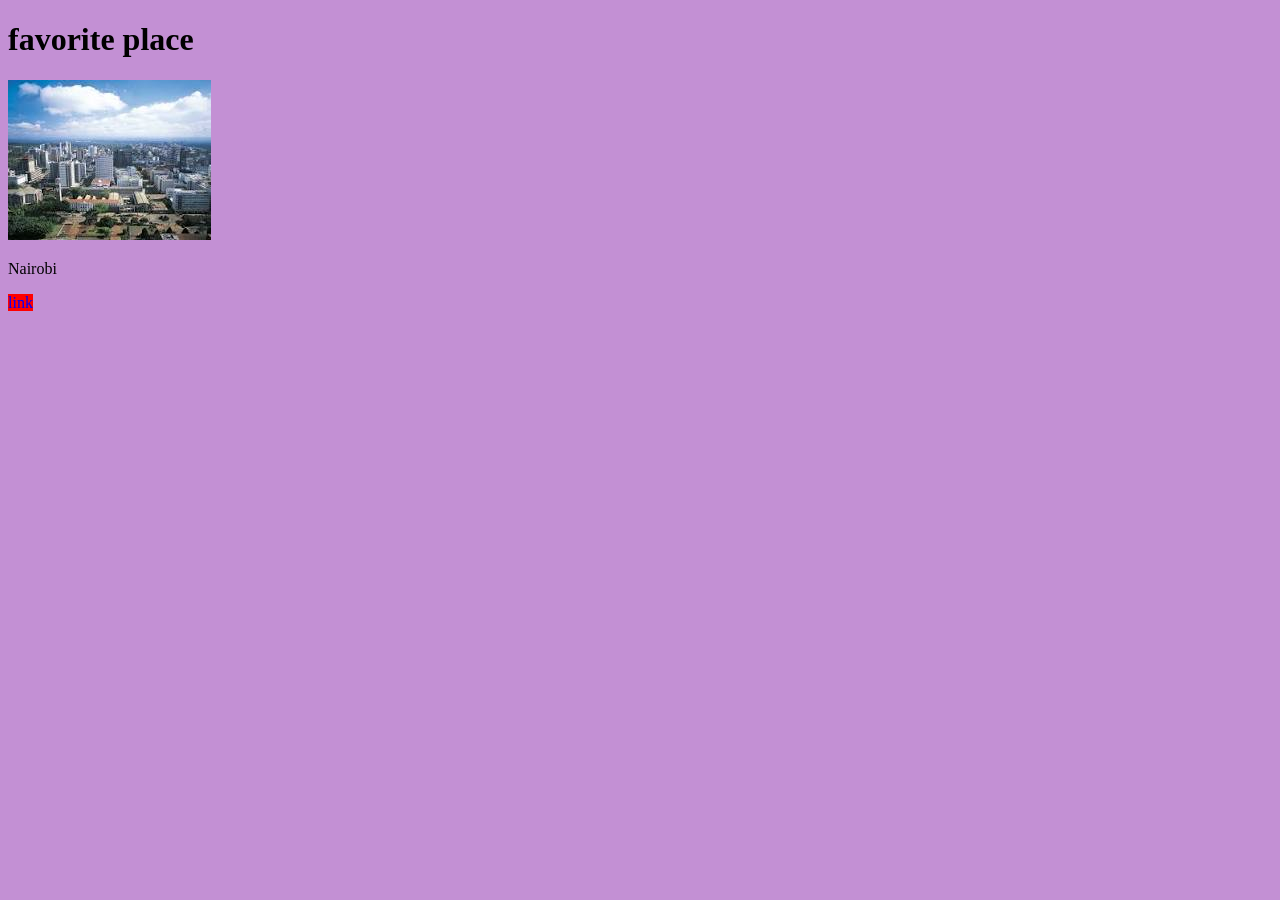
<file: favorite-places.html>
<!DOCTYPE html>
<html>

  <head>
    <title>favorite place</title>
    <link href="css/style.css" rel="stylesheet" type="text/css">
  </head>
  <body>
    <h1>favorite place</h1>
    <img src="[data-uri]" />
    <p>Nairobi</p>
    <a href="www.nairobi">link</a>
  </body>
</file>
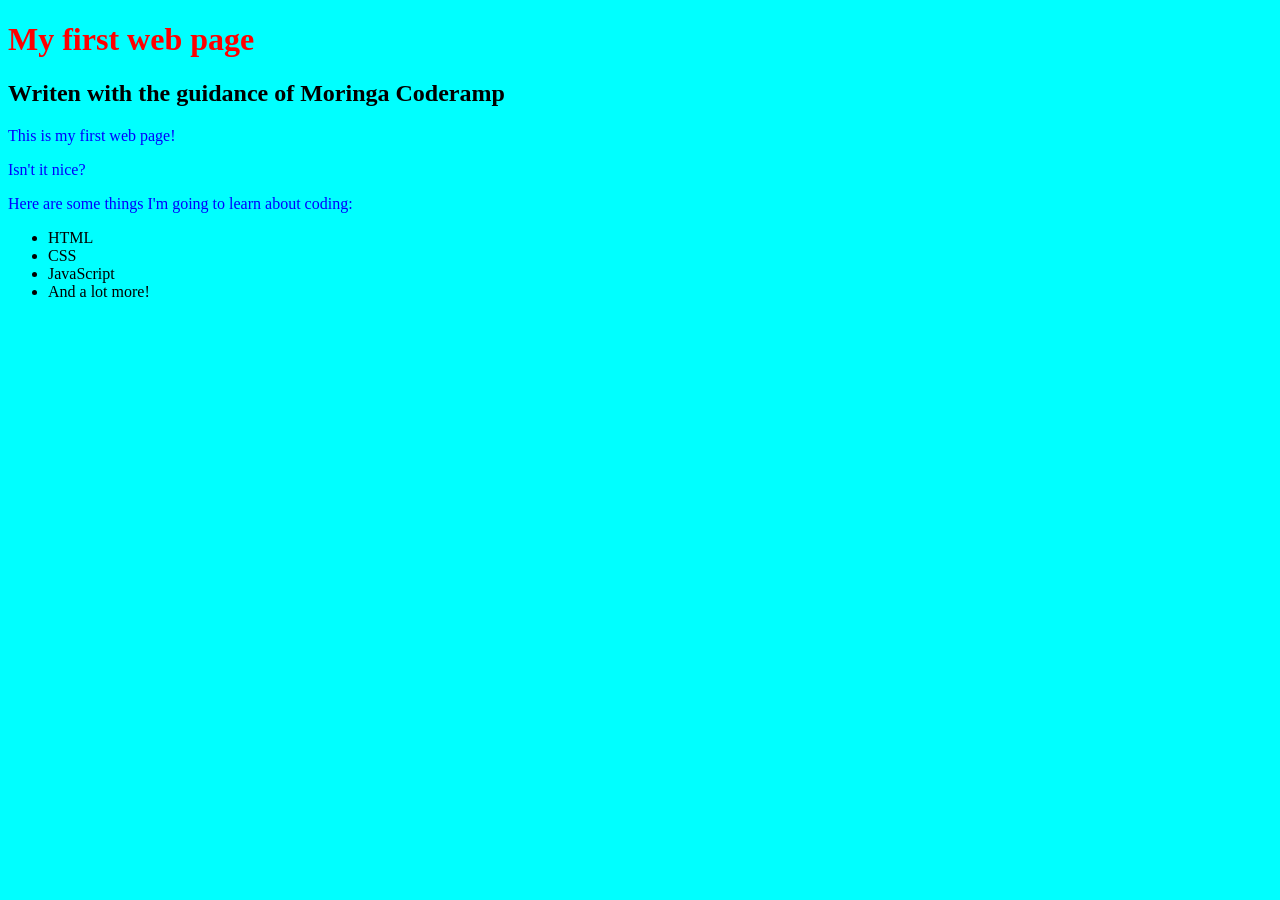
<file: my-first-webpage.html>
<!DOCTYPE html>
<html>
  <head>
    <link href="css/styles.css" rel="stylesheet" type="text/css">
    <title>Web page #1!</title>
  </head>

  <body>
    <h1>My first web page</h1>
    <h2>Writen with the guidance of Moringa Coderamp</h2>

    <p>This is my first web page!</p>
    <p>Isn't it nice?</p>

    <p>Here are some things I'm going to learn about coding:</P>
      <ul>
        <li>HTML</li>
        <li>CSS</li>
        <li>JavaScript</li>
        <li>And a lot more!</li>
      </ul>
  </body>
</html>
</file>
<file: css/style.css>
a {color:blue;
text-decoration-style: wavy;
text-decoration: none;
background-color: red;
text-decoration-style: solid;}
body{background-color: #C390D4;}
</file>
<file: css/styles.css>
h1 {color:red; }
body {background-color:aqua;}
p {color:blue;}
li{text-align: left;}
</file>
